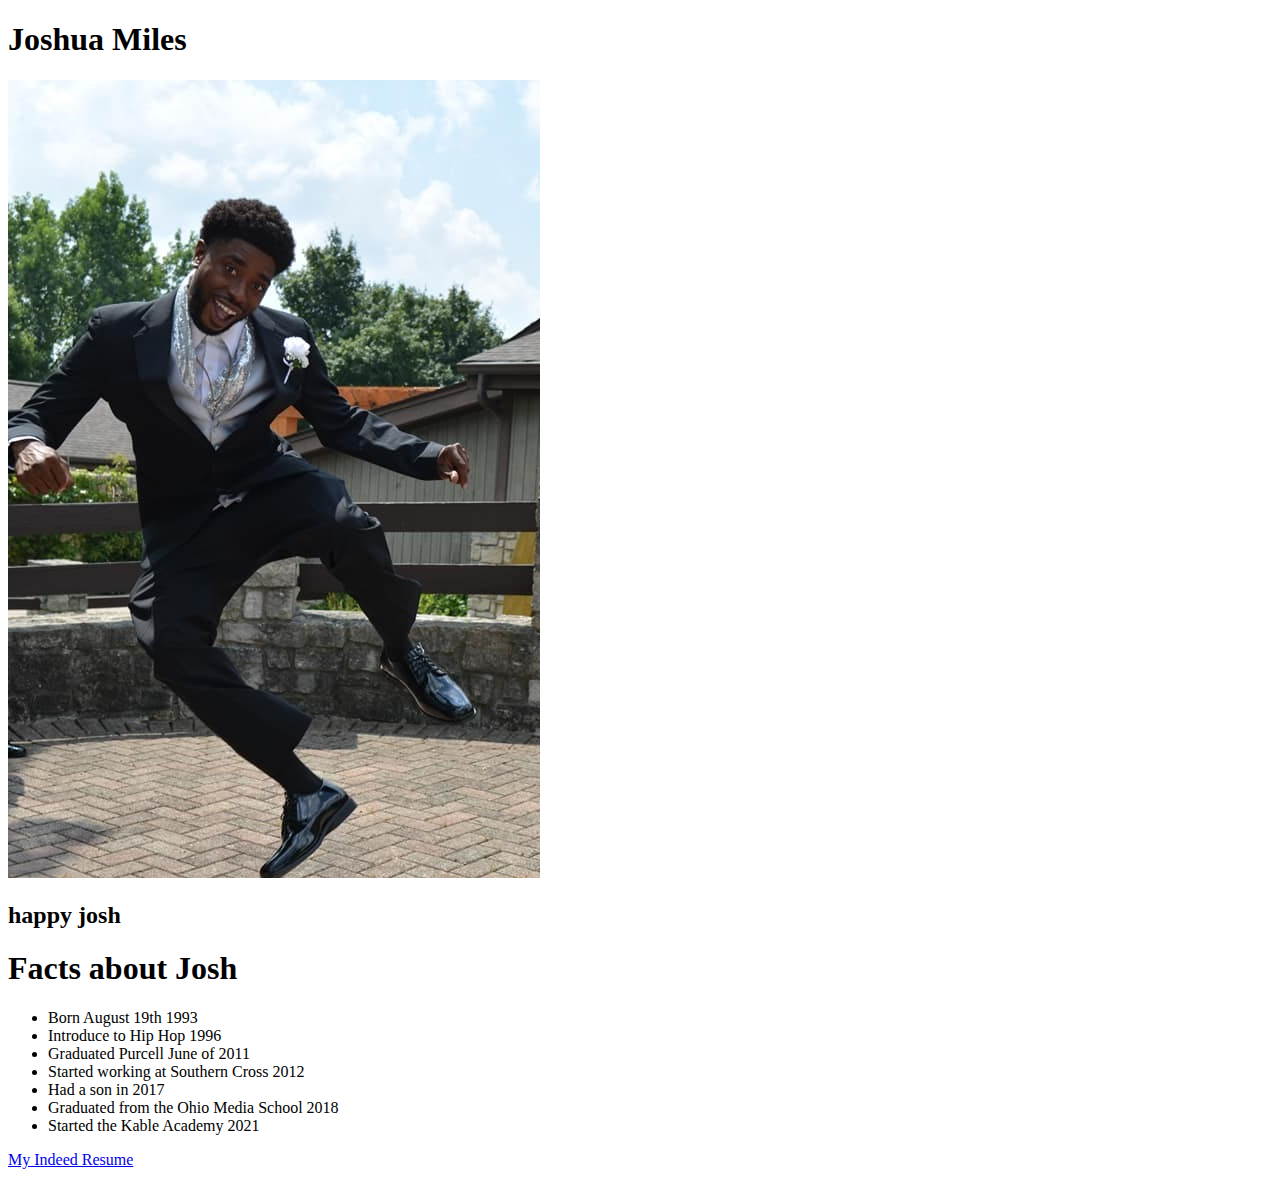
<file: index.html>
<!DOCTYPE html>
<html lang="en">
<head>
    <meta charset="UTF-8">
    <meta http-equiv="X-UA-Compatible" content="IE=edge">
    <meta name="viewport" content="width=device-width, initial-scale=1.0">
    <title>Document</title>
</head>
<body>
    <h1>Joshua Miles</h1>
    <a><img src="./jO.jpg"></a>
    <h2>happy josh</h2>
    <h1>Facts about Josh</h1>
    <ul>
        <li>Born August 19th 1993</li>
        <li>Introduce to Hip Hop 1996</li>
        <li>Graduated Purcell June of 2011</li>
        <li>Started working at Southern Cross 2012</li>
        <li>Had a son in 2017</li>
        <li>Graduated from the Ohio Media School 2018</li>
        <li>Started the Kable Academy 2021</li>
    
    

    </ul>
    <a href="https://my.indeed.com/p/joshuam-32dkumx">My Indeed Resume</a>
</body>
</html>
</file>
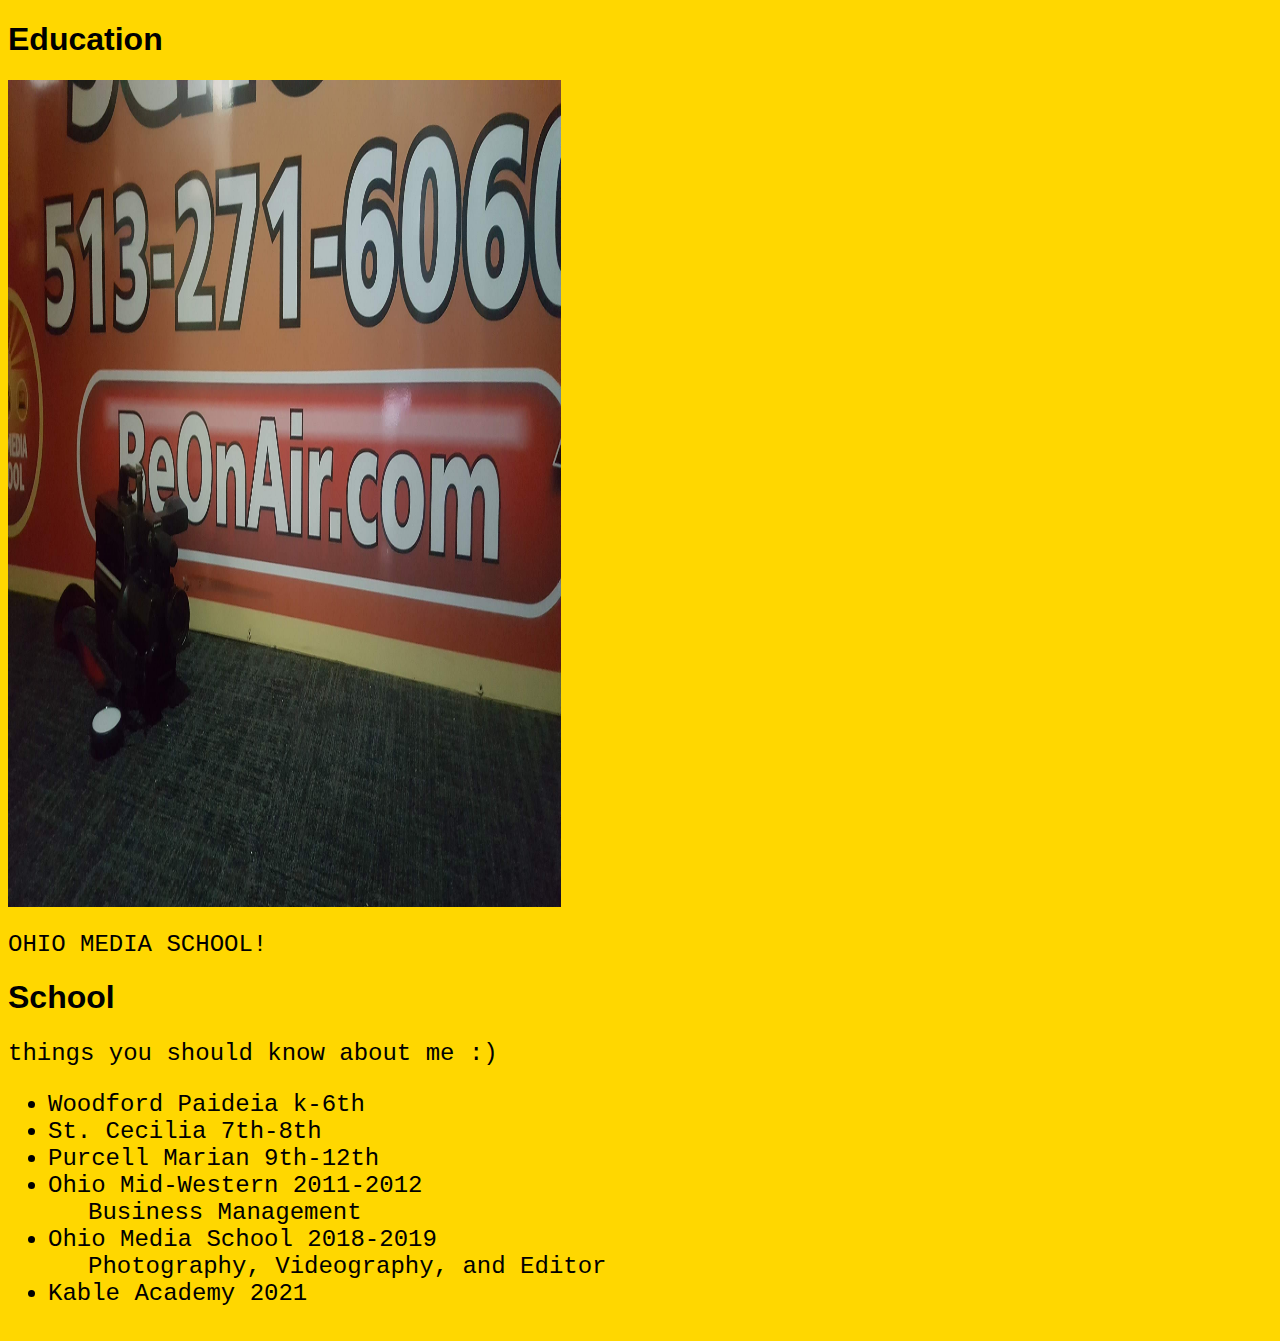
<file: education.html>
<!DOCTYPE html>
<html lang="en">
<head>
    <meta charset="UTF-8">
    <meta http-equiv="X-UA-Compatible" content="IE=edge">
    <meta name="viewport" content="width=device-width, initial-scale=1.0">
    <title>Education</title>
    <link rel= "stylesheet" href="./styles.css">
</head>
<body>
    <h1>Education</h1>
    <a><img id="img" src="./eDucation.jpg"></a>
    <body style="background-color:gold;"></body>
    <h2>OHIO MEDIA SCHOOL!</h2>
    <h1>School</h1>
    <h2>
        <p>things you should know about me :)</p>
    <ul>
        <li>Woodford Paideia k-6th</li>
        <li>St. Cecilia 7th-8th</li>
        <li>Purcell Marian 9th-12th</li>
        <li>Ohio Mid-Western 2011-2012</li>
        <ol>Business Management</ol>
        <li>Ohio Media School 2018-2019</li>
        <ol>Photography, Videography, and Editor</ol>
        <li>Kable Academy 2021</li>
    </ul>
    </h2>
</body>
</html>
</file>
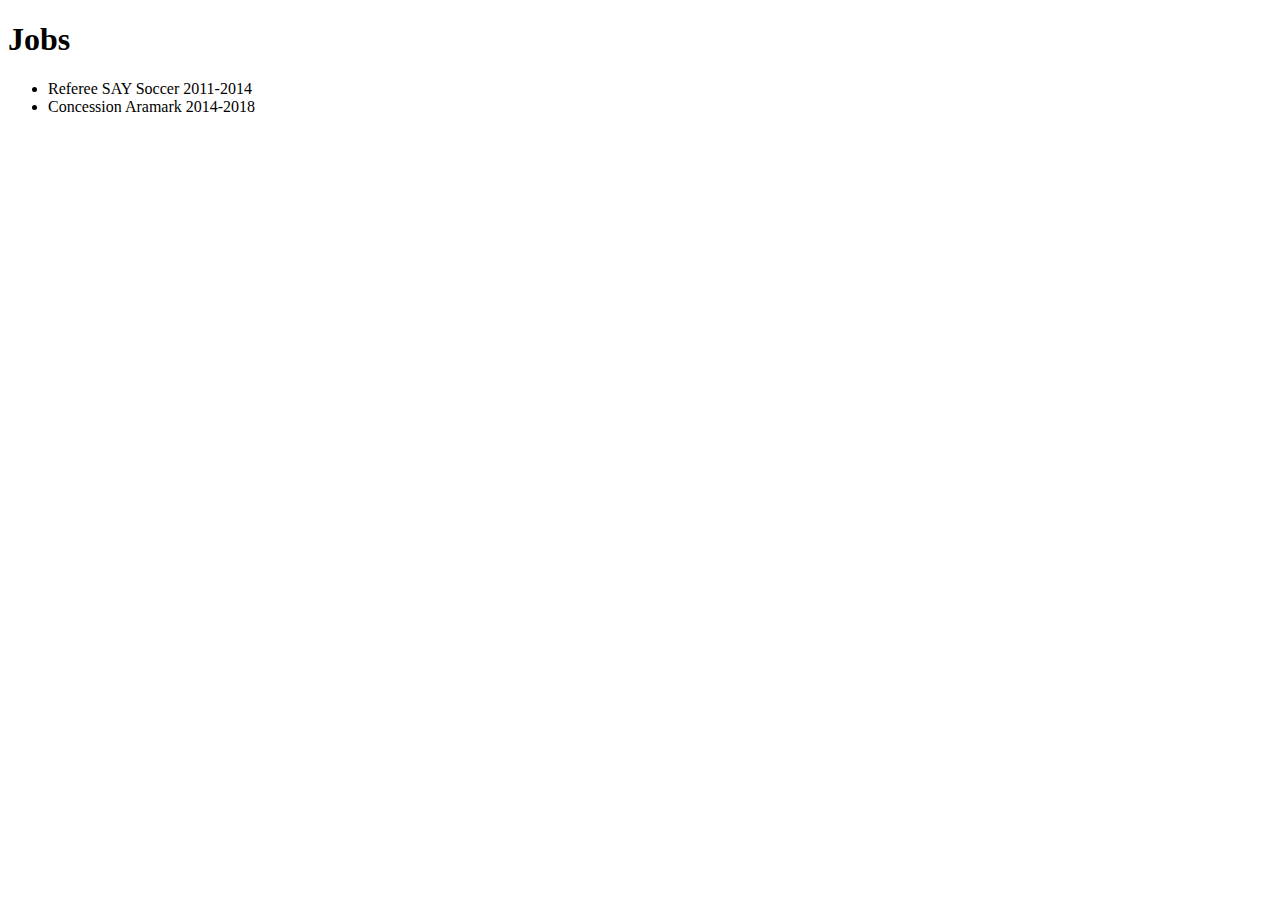
<file: jobs.html>
<!DOCTYPE html>
<html lang="en">
<head>
    <meta charset="UTF-8">
    <meta http-equiv="X-UA-Compatible" content="IE=edge">
    <meta name="viewport" content="width=device-width, initial-scale=1.0">
    <title>Document</title>
</head>
<body>
    <h1>Jobs</h1>
    <ul>
    <li>Referee SAY Soccer 2011-2014</li>
    <li>Concession Aramark 2014-2018</li>

</ul>
</body>
</html>
</file>
<file: styles.css>
#img-jo{
        width: 255px; 
            height: 250px; 
            object-fit: center;
    }

    img { 
        width: 553px; 
        height: 827px; 
        object-fit: center; 
    } 
    #img-work {
        width: 600px; 
    height: 600px; 
    object-fit: center;}

    .red-background {
        background-color:red;}


        h2 {
            font-family: Lobster, monospace;
            font-weight: 300;
          }
          h1{
            font-family: Arial, Helvetica, sans-serif;
        }
</file>
